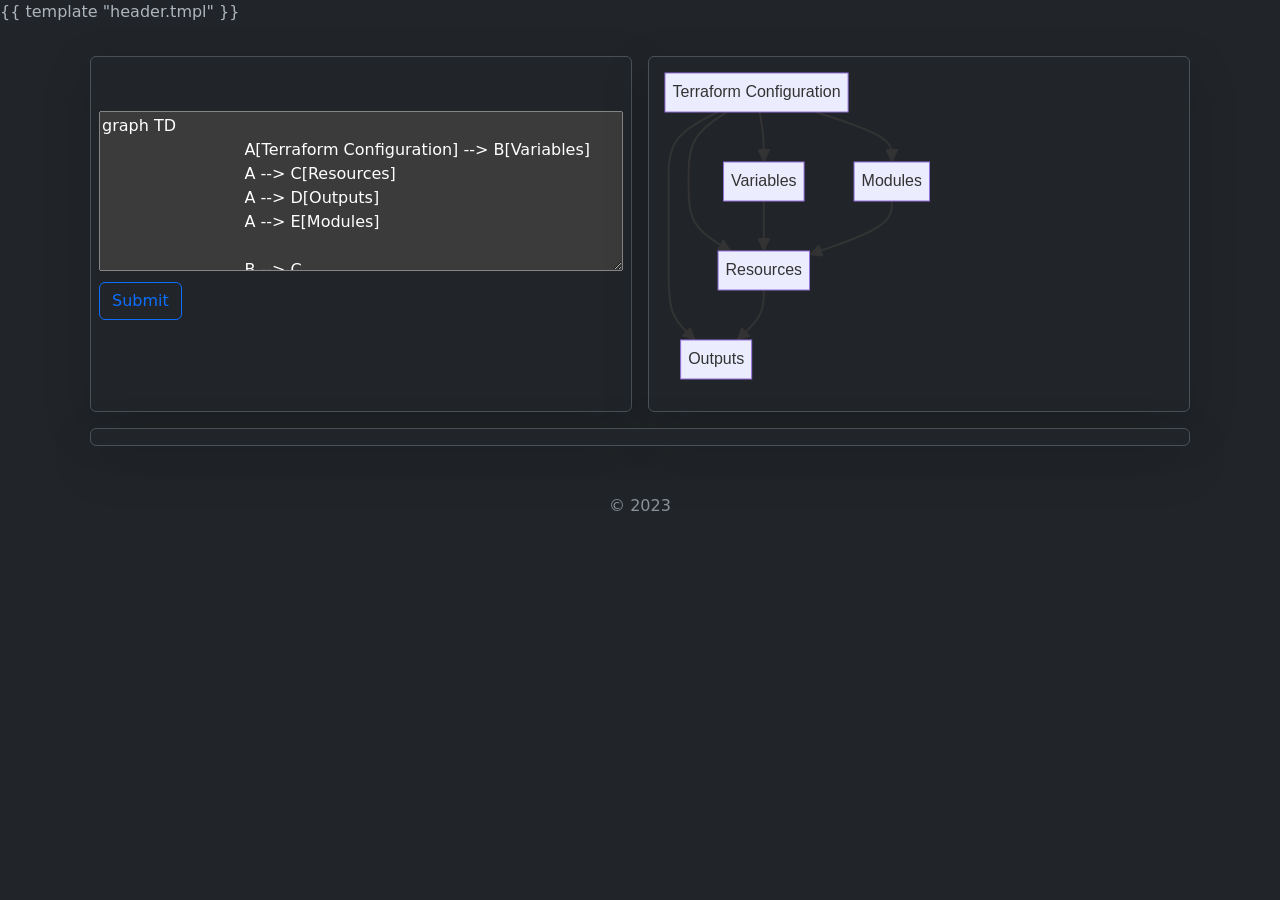
<file: public/html/index.html>
<!doctype html>
<html lang="en" data-bs-theme="dark">

<head>
	<meta charset="utf-8">
	<meta name="viewport" content="width=device-width, initial-scale=1">
	<title>Mermaid To Terraform</title>
	<link href="/public/css/bootstrap.min.css" rel="stylesheet">
</head>

<body>

	<main>

		{{ template "header.tmpl" }}

		<div class="container p-4">

			<div class="row">



				<div
					class="col-sm m-sm-2 p-2 shadow-lg border rounded bg-body align-content-center justify-content-center">
					<form hx-post="/submit" hx-target="#result" hx-indicator="#indicator">
						<textarea class="w-100 h-100" id="mermaid-input" name="mermaid-input" style="min-height: 10rem">
						</textarea>
						<button type="submit" class="mt-1 btn btn-outline-primary"> Submit </button>
					</form>
					<div id="indicator" class="htmx-indicator spinner-border text-primary" role="status">
						<span class="visually-hidden">Loading...</span>
					</div>
				</div>
				<div
					class="col-sm mt-4 m-sm-2 p-2 shadow-lg border rounded bg-body align-content-center justify-content-center">

					<pre class="mermaid" id="mermaid-diagram">
						graph TD
						A[Terraform Configuration] --> B[Variables]
						A --> C[Resources]
						A --> D[Outputs]
						A --> E[Modules]

						B --> C
						E --> C

						C --> D
					</pre>

				</div>

			</div>

			<div class="row">
				<div
					class="col-sm mt-4 m-sm-2 p-2 shadow-lg border rounded bg-body align-content-center justify-content-center">
					<div id="result">

					</div>
				</div>
			</div>

			<footer class="py-3 my-4">
				<p class="text-center text-muted">© 2023 </p>
			</footer>
	</main>

	<script src="/public/js/darkmode.js" crossorigin="anonymous"></script>
	<script src="/public/js/bootstrap.bundle.js" crossorigin="anonymous"></script>
	<script src="/public/js/htmx.min.js" crossorigin="anonymous"></script>
	<script src="/public/js/mermaid.min.js" crossorigin="anonymous"></script>

	<script>
		document.getElementById('mermaid-input').value =
			`graph TD
			    A[Terraform Configuration] --> B[Variables]
			    A --> C[Resources]
			    A --> D[Outputs]
			    A --> E[Modules]
			
			    B --> C
			    E --> C
			
			    C --> D`;

		document.addEventListener('DOMContentLoaded', function () {
			const textarea = document.getElementById('mermaid-input');
			const mermaidDiagram = document.getElementById('mermaid-diagram');

			function updateDiagram() {
				mermaidDiagram.textContent = textarea.value;
				mermaidDiagram.removeAttribute('data-processed');
				mermaid.init(undefined, mermaidDiagram);
			}

			let debounceTimeout;
			textarea.addEventListener('input', function () {
				clearTimeout(debounceTimeout);
				debounceTimeout = setTimeout(updateDiagram, 200); // Adjust debounce time as needed
			});
		});
	</script>


</body>

</html>
</file>
